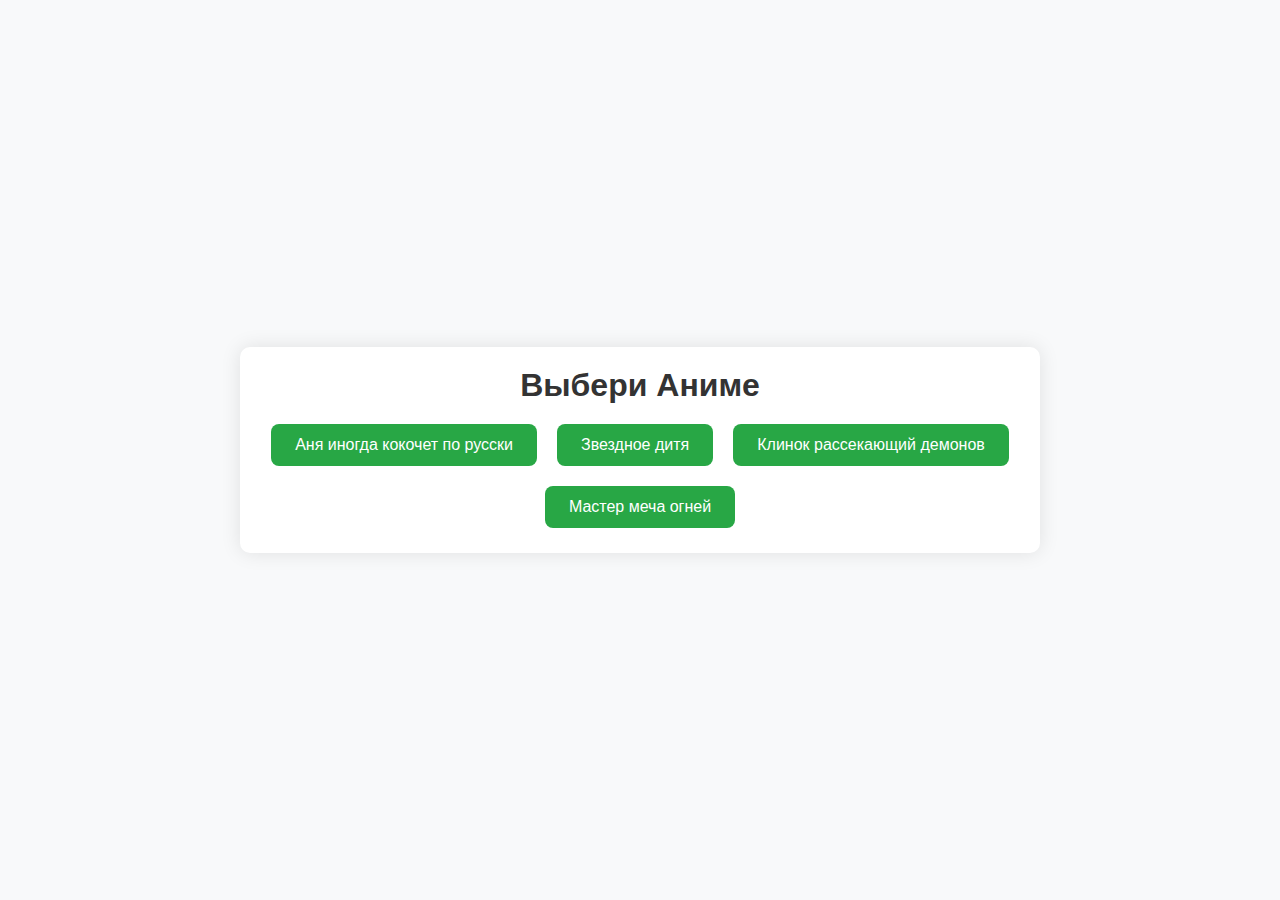
<file: index.html>
<!DOCTYPE html>
<html lang="en">
<head>
    <meta charset="UTF-8">
    <meta name="viewport" content="width=device-width, initial-scale=1.0">
    <title>Выбор Аниме</title>
    <link rel="stylesheet" href="style.css">
</head>
<body>
    <div class="container">
        <h1>Выбери Аниме</h1>
        <div class="anime-list">
            <button class="anime-button" onclick="openAnimePage('anya')">Аня иногда кокочет по русски</button>
            <button class="anime-button" onclick="openAnimePage('star_child')">Звездное дитя</button>
            <button class="anime-button" onclick="openAnimePage('demon_slayer')">Клинок рассекающий демонов</button>
            <button class="anime-button" onclick="openAnimePage('sword_master')">Мастер меча огней</button>
        </div>
    </div>
    <!-- Переносим подключение скрипта в конец тела документа -->
    <script src="script.js"></script>
</body>
</html>
</file>
<file: style.css>
* {
    margin: 0;
    padding: 0;
    box-sizing: border-box;
}

body {
    font-family: Arial, sans-serif;
    background-color: #f8f9fa;
    display: flex;
    justify-content: center;
    align-items: center;
    min-height: 100vh;
}

.container {
    width: 80%;
    max-width: 800px;
    background: #ffffff;
    padding: 20px;
    border-radius: 10px;
    box-shadow: 0 0 20px rgba(0, 0, 0, 0.1);
    text-align: center;
}

h1, h2 {
    color: #333;
    margin-bottom: 15px;
}

.anime-list {
    display: flex;
    flex-wrap: wrap;
    justify-content: center;
    gap: 10px;
}

.anime-button {
    margin: 5px;
    padding: 12px 24px;
    border: none;
    border-radius: 8px;
    cursor: pointer;
    font-size: 16px;
    background-color: #28a745;
    color: white;
    transition: background-color 0.3s;
}

.anime-button:hover {
    background-color: #218838;
}

.anime-info {
    margin-top: 20px;
}

.anime-image {
    width: 100%;
    max-width: 400px;
    border-radius: 8px;
    margin-top: 10px;
}

.anime-description {
    color: #666;
    margin-top: 10px;
}

.episode-list {
    margin-top: 20px;
}

.episode-buttons {
    display: flex;
    flex-wrap: wrap;
    gap: 8px;
    justify-content: center;
}

.episode-button {
    padding: 8px 16px;
    border: none;
    border-radius: 6px;
    background-color: #007bff;
    color: white;
    cursor: pointer;
    transition: background-color 0.3s;
}

.episode-button:hover {
    background-color: #0056b3;
}

.video-container {
    margin-top: 20px;
}

.result {
    margin-top: 15px;
    font-size: 18px;
    color: #333;
}
</file>
